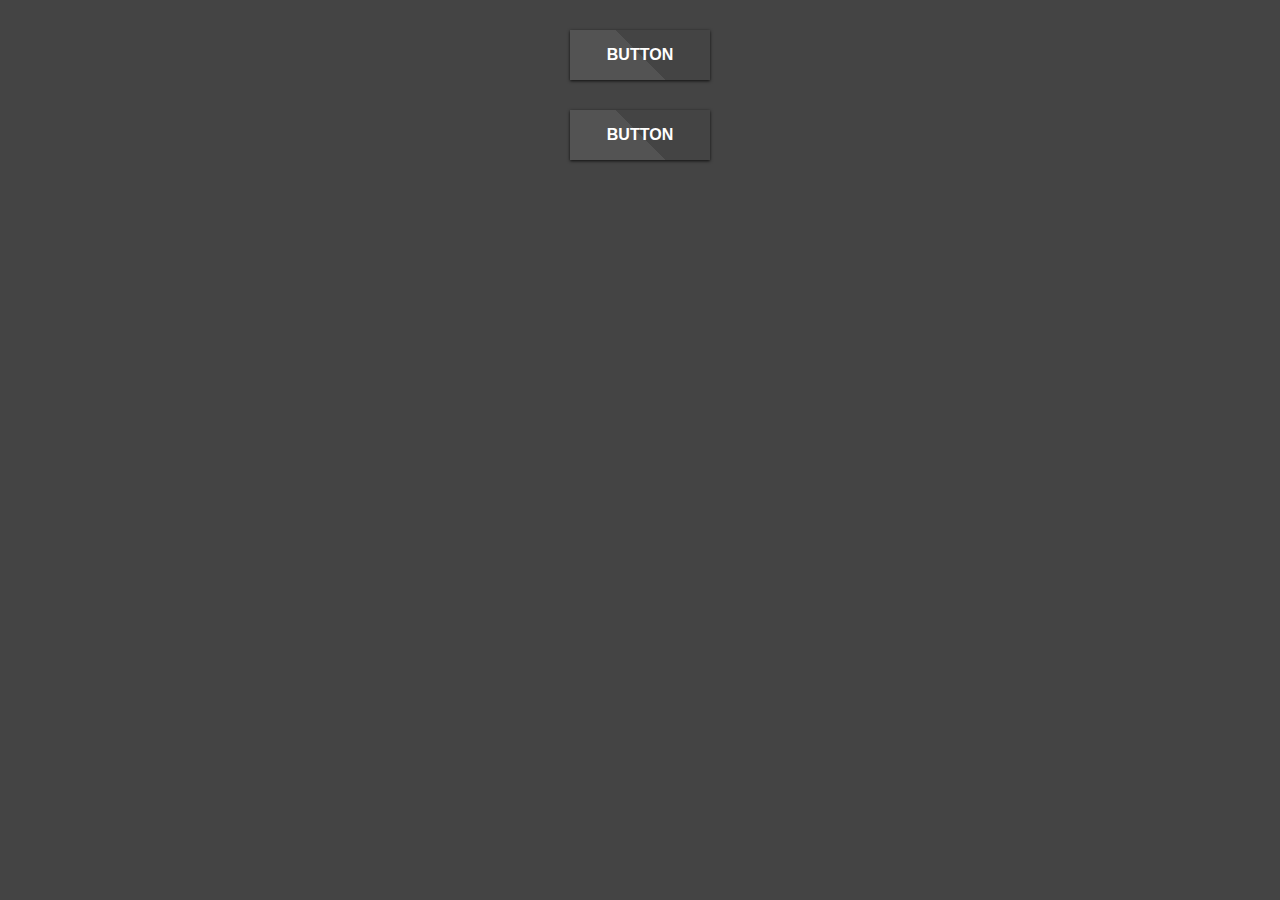
<file: 20211011.html>
<html>

<head>
  <meta charset="UTF-8">
  <link rel="stylesheet" href="./20211011.css">
</head>

<body>
  <a class="button-a" href="https://www.google.com/?hl=ja" target="_blank">BUTTON</a>

  <a class="button-b" href="https://www.google.com/?hl=ja">BUTTON</a>


</body>



</html>
</file>
<file: 20211011.css>
body {
  background: #444;
}
.button-a {
  color: #fff;
  margin: 0 auto;
  text-decoration: none;
  font-family: Arial;
  font-size: 16px;
  font-weight: bold;
  background: linear-gradient(45deg, #535353 0%, #535353 50%, #444 50%, #444 100%);
  width: 140px; 
  height: 50px;
  box-shadow: 0 1px 3px 0 rgb(0 0 0 / 80%);
  display: flex;
  justify-content: center;
  align-items: center;
  margin-top: 30px;
}
/* .button-a:hover {
transform: f
} */
.button-a {
  position: relative; 
}
.button-a:hover::before {
  content: "";
  display: block;
  width: 50px;
  height: 50px;
  background-image: linear-gradient(45deg, #28bee6 0%, transparent 50%, transparent 100%);
  box-shadow: -5px 5px 10px 0 rgba(40, 190, 230, 0.5);
  position: absolute;
  bottom: -5px;
  left: -5px;
  z-index: -1;
}
.button-a:hover::after {
  content: "";
  display: block;
  width: 50px;
  height: 50px;
  background-image: linear-gradient(-138deg, #D025C5 0%, transparent 50%, transparent 100%);
  box-shadow: 5px -5px 10px 0 rgba(204, 0, 255, 0.5);
  position: absolute;
  bottom: 5px;
  right: -5px;
  z-index: -1;
}

  .button-b {
    position: relative; 
    color: #fff;
    margin:  0 auto;
    font-family: Arial;
    font-size: 16px;
    font-weight: bold;
    text-decoration: none;
    box-shadow: 0 1px 3px 0 rgb(0 0 0 / 80%);
    width: 140px; 
    height: 50px;
    display: flex;
    justify-content: center;
    align-items: center;
    margin-top: 30px;
    background: linear-gradient(45deg, #535353 0%, #535353 50%, #444 50%, #444 100%);
  }

  .button-b::before {
    content: "";
    display: block;
    width: 50px;
    height: 50px;
    background-image: linear-gradient(-138deg, #D025C5 0%, transparent 50%, transparent 100%);
    box-shadow: 5px -5px 10px 0 rgba(204, 0, 255, 0.5);
    position: absolute;
    bottom: 5px;
    right: -5px;
    z-index: -1;
    opacity: 0;
    transition: all 2s 0s ease
  }
  
  .button-b::after {
    content: "";
    display: block;
    width: 50px;
    height: 50px;
    background-image: linear-gradient(45deg, #28bee6 0%, transparent 50%, transparent 100%);
    box-shadow: -5px 5px 10px 0 rgba(40, 190, 230, 0.5);
    position: absolute;
    bottom: -5px;
    left: -5px;
    z-index: -1;
    opacity: 0;
    transition: all 2s 0s ease
  }

  .button-b:hover::after {
    opacity: 1;
}
.button-b:hover::before {
  opacity: 1;
}
</file>
